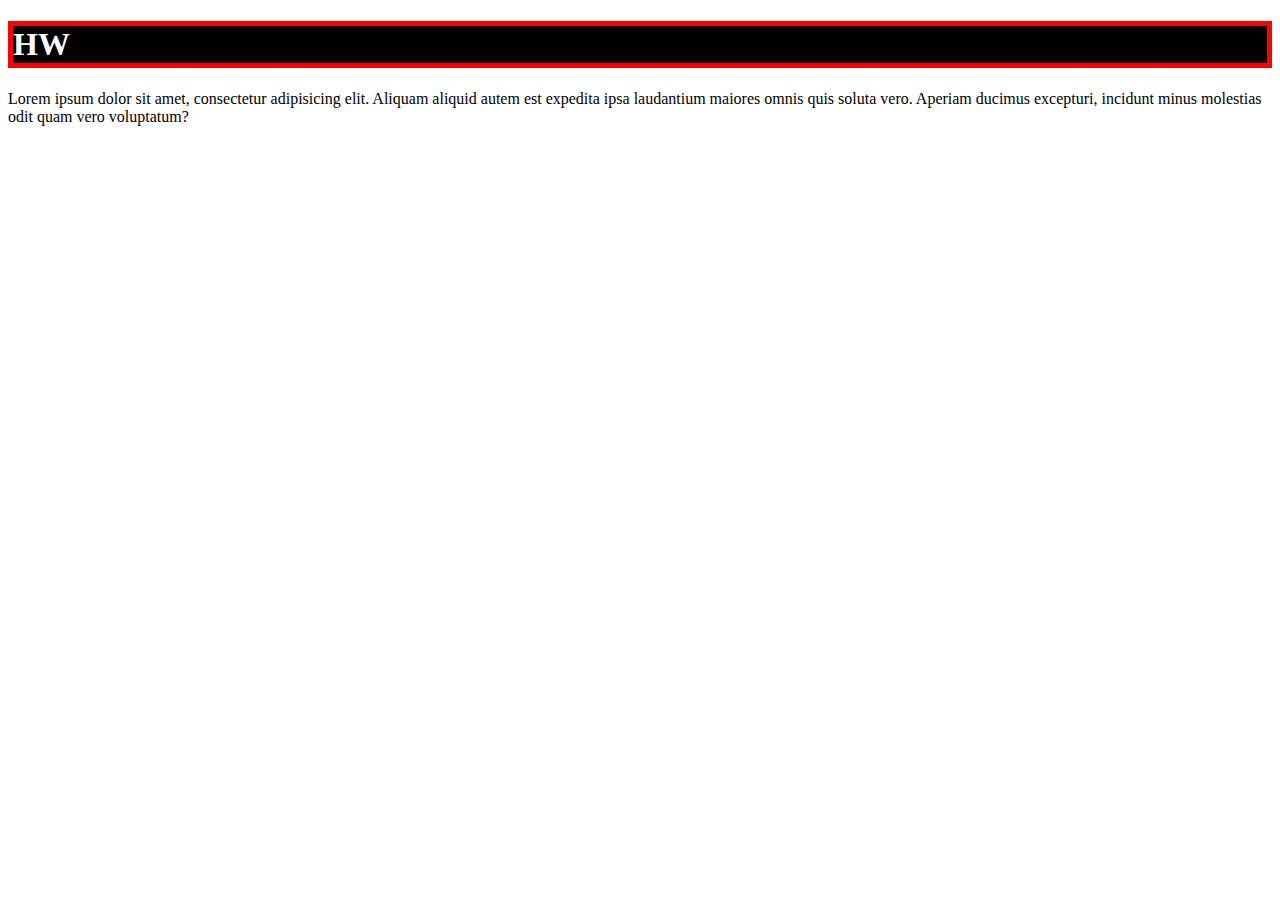
<file: Border/index.html>
<!DOCTYPE html>
<html lang="en">
<head>
    <meta charset="UTF-8">
    <title>Title</title>
    <link href="styles.css" rel="stylesheet" type="text/css">
</head>
<body>
<h1 class="demo">HW</h1>
<p> Lorem ipsum dolor sit amet, consectetur adipisicing elit. Aliquam aliquid autem est expedita ipsa laudantium maiores omnis quis soluta vero. Aperiam ducimus excepturi, incidunt minus molestias odit quam vero voluptatum? </p>
</body>
</html>
</file>
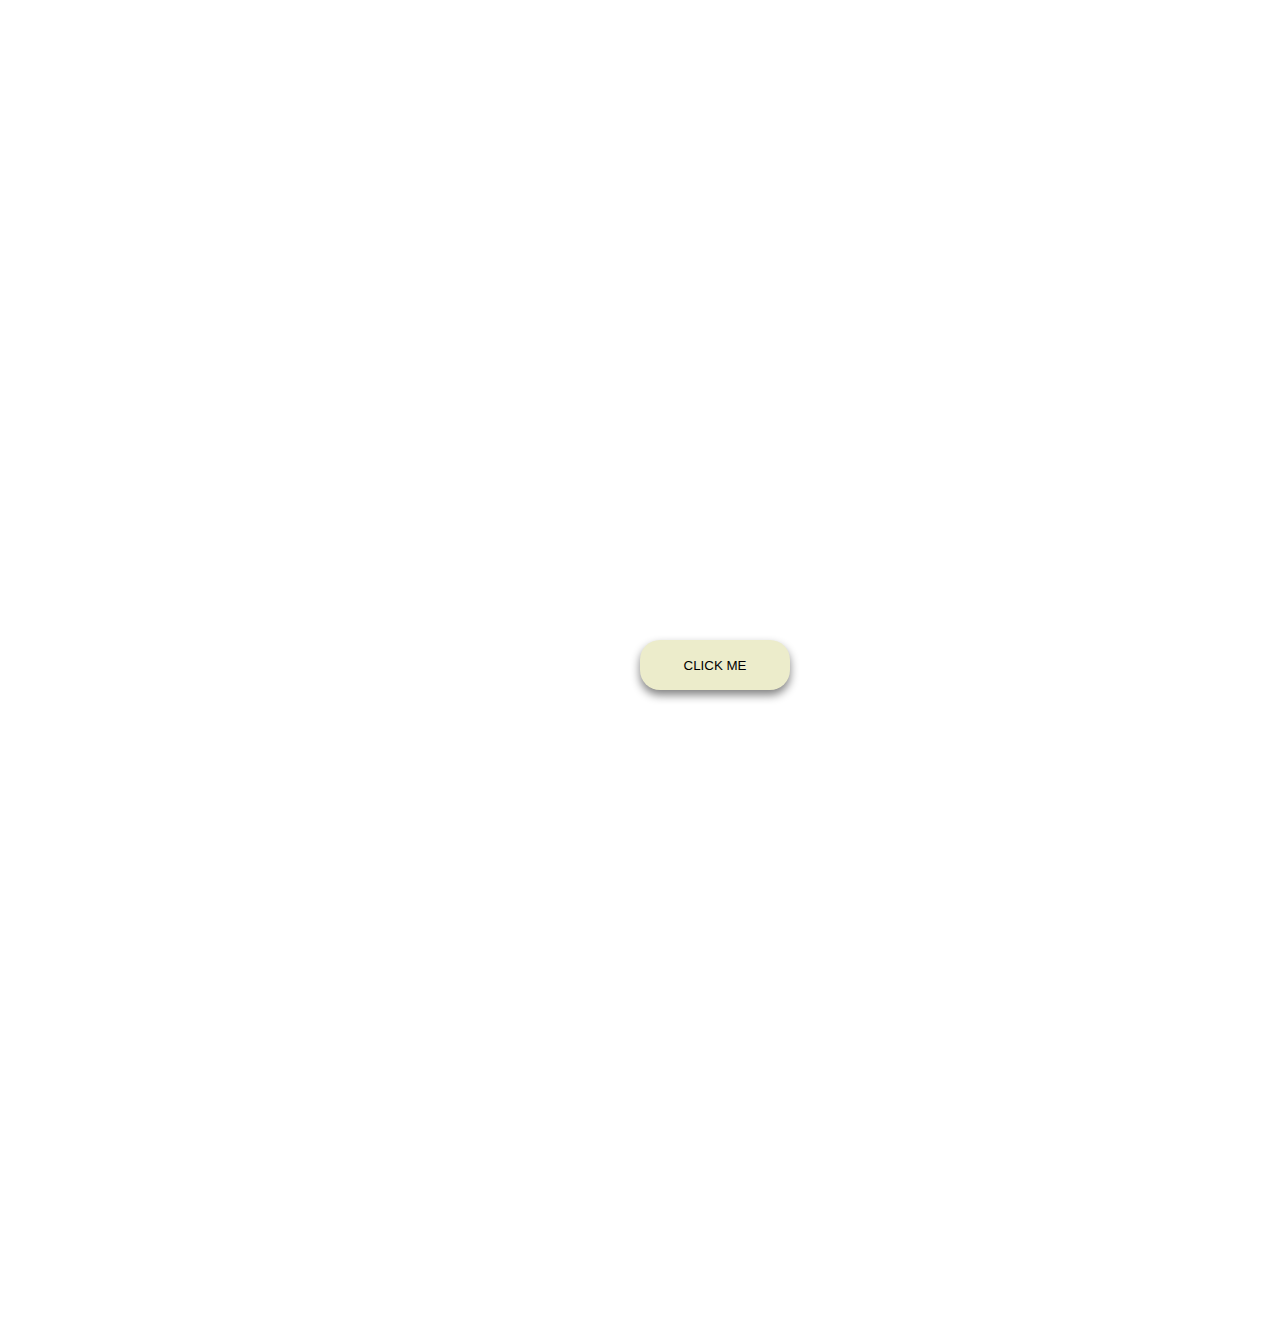
<file: BoxShadow-ButtonQuestion/index.html>
<!DOCTYPE html>
<html lang="en">
<head>
    <meta charset="UTF-8">
    <title>DROP SHADOW</title>
    <link href="style.css" rel="stylesheet" type="text/css">
</head>
<body>
<Button class="myButton">CLICK ME</Button>
</body>
</html>
</file>
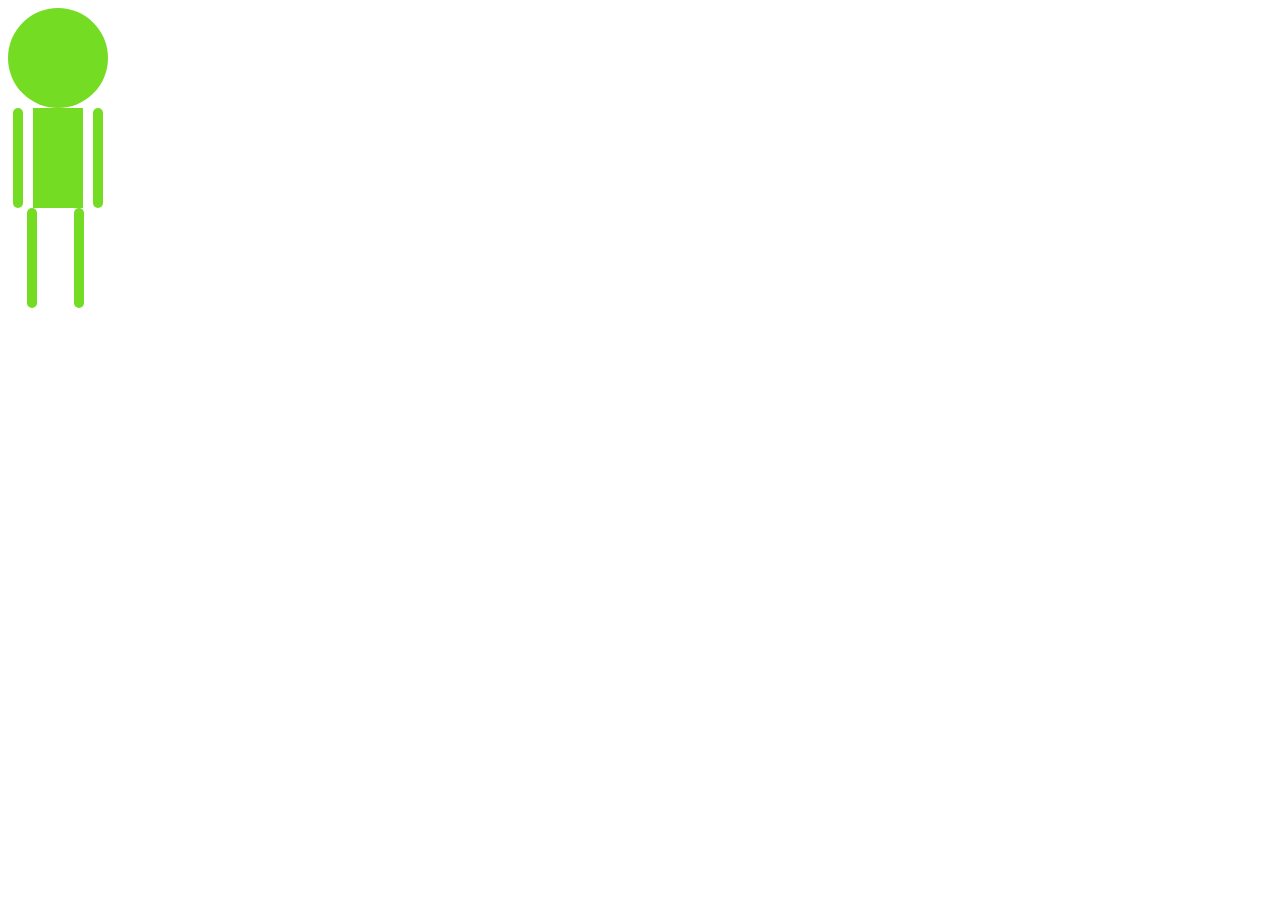
<file: CSS ANIMATION EXAMPLES/index.html>
<!DOCTYPE html>
<html lang="en">
<head>
    <meta charset="UTF-8">
    <title>CSS ANIMATION</title>
    <link href="style.css" rel="stylesheet" type="text/css">
</head>
<body>
<div class="head"></div>
<div class="bodyflex">
    <div class="armleft"></div>
    <div class="body"></div>
    <div class="armright"></div>

</div>
<div class="bottom">
    <div class="legleft"></div>
    <div class="legright"></div>
</div>
</body>
</html>
</file>
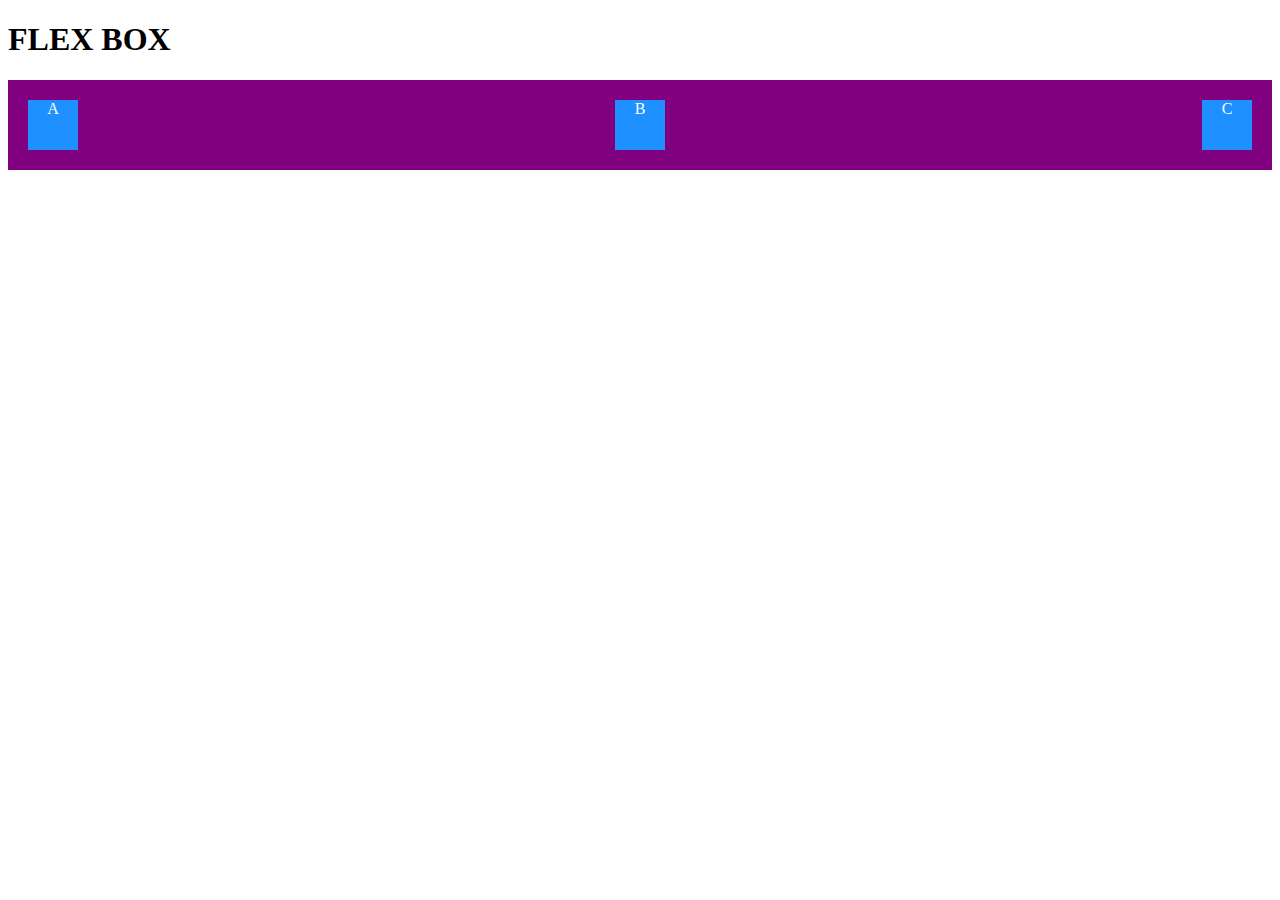
<file: FlexBox/index.html>
<!DOCTYPE html>
<html lang="en">
<head>
    <meta charset="UTF-8">
    <title>FlexBox</title>
    <link href="style.css" rel="stylesheet" type="text/css">
</head>
<body>
<h1>FLEX BOX</h1>
    <div class="container">
        <div class="A">A</div>
        <div class="B">B</div>
        <div class="C">C</div>
    </div>
</body>
</html>
</file>
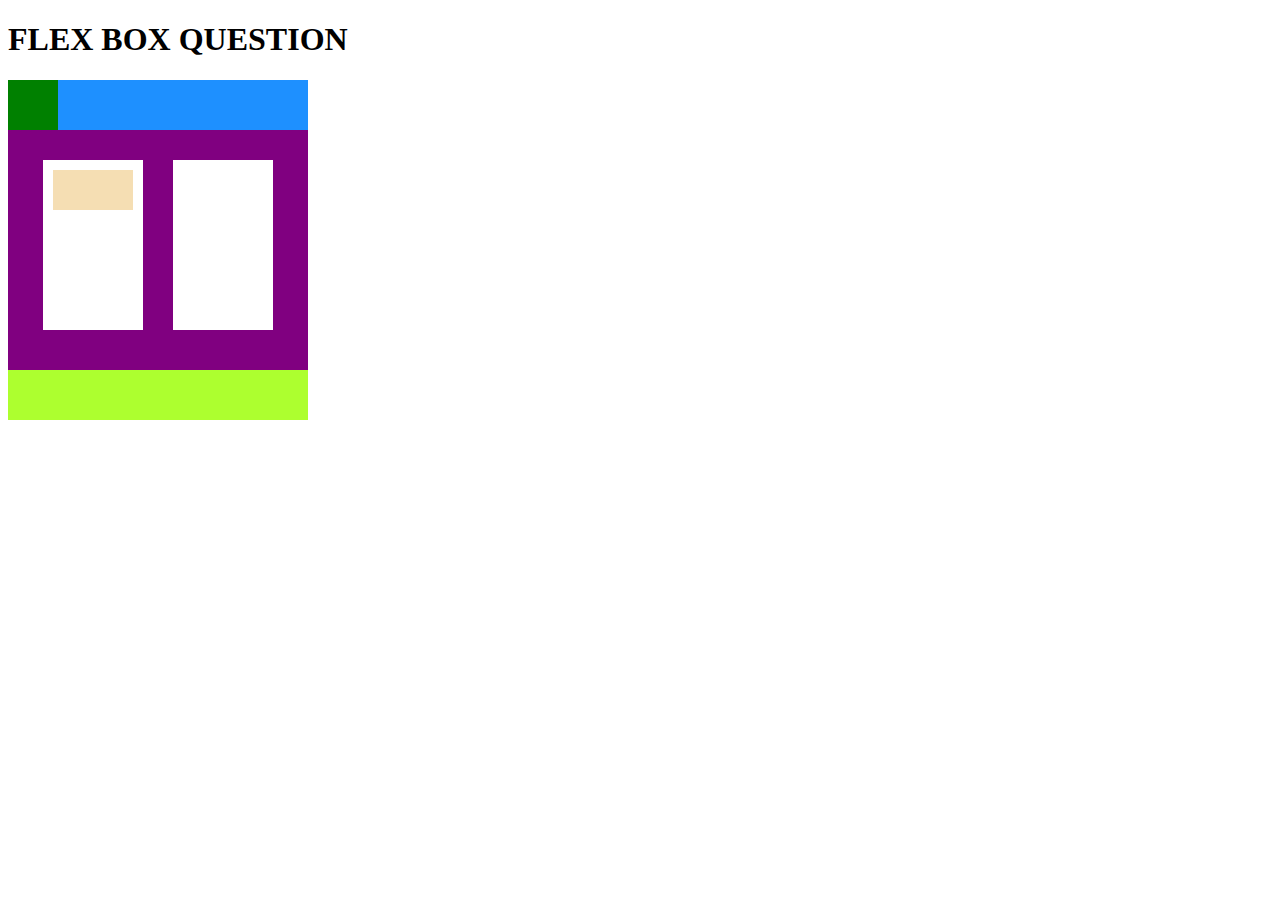
<file: FlexBoxPractice/index.html>
<!DOCTYPE html>
<html lang="en">
<head>
    <meta charset="UTF-8">
    <title>FlexBox</title>
    <link href="style.css" rel="stylesheet" type="text/css">
</head>
<body>
<h1>FLEX BOX QUESTION</h1>

    <div class="head">
        <div class="div1"></div>
    </div>
    <div class="body">
        <div class="flex1">
            <div class="A"></div>
        </div>
        <div class="flex2"></div>
    </div>
    <div class="bottom"></div>

</body>
</html>
</file>
<file: Border/styles.css>
/*Border property:-
   border: size style color;
   Note: the size will be in px, the style can be solid,dotted etc, and color can be written in hex code also;

*/
.demo
{
    background-color: black;
    color: white;
    border: 5px solid red;
}
</file>
<file: BoxShadow-ButtonQuestion/style.css>
.myButton{
    height: 50px;
    width: 150px;
    margin: 50%;
    border: none;
    color: black;
    border-radius: 20px;
    background-color: #ececcb;
    transition: 0.4s;
    box-shadow: 0px 5px 10px grey;
}
.myButton:hover
{
    cursor: pointer;
    transform: translateY(-10px);
    color: white;
    background-color: #74dc22;
    border: none;
    box-shadow: 0px 10px 15px #74ff4b;
}
.myButton:active
{
    cursor: pointer;
    transform: translateY(-3px);
    color: white;
    background-color: #74dc22;
    border: none;
    box-shadow: 0px 0px 5px #74ff4b;
    outline-width: 0;
}
</file>
<file: CSS ANIMATION EXAMPLES/style.css>
.head{
    height: 100px;
    width: 100px;
    background-color: #74dc22;
    border-radius: 50px;
    animation: 5s bouncehead;
}
.bodyflex
{
    width: 100px;
    display: flex;
    flex-direction: row;
    justify-content: space-around;
}
.bodyflex .armleft{
    height: 100px;
    width: 10px;
    background-color: #74dc22;
    border-radius: 50px;
}

.bodyflex .armright{
    height: 100px;
    width: 10px;
    background-color: #74dc22;
    border-radius: 50px;
}

.bodyflex .body{
    height: 100px;
    width: 50px;
    background-color: #74dc22;
}

.bottom
{
    display: flex;
    width: 95px;
    justify-content: space-around;
}
.bottom .legleft{
    height: 100px;
    width: 10px;
    background-color: #74dc22;
    border-radius: 50px;
}

.bottom .legright{
    height: 100px;
    width: 10px;
    background-color: #74dc22;
    border-radius: 50px;
}
@keyframes bouncehead {
    0%
    {
        transform: translate(0px,0px);
    }
    2%{
        transform: translate(0px,-20px);
    }
    4%
    {
        transform: translate(0px,0px);
    }
    6%
    {
        transform: translate(0px,-15px);
    }
    8%{
        transform: translate(0px,0px);
    }
    10%
    {
        transform: translate(0px,-10px);
    }
    11%
    {
        transform: translate(0px,0px);
    }
    15%{

        transform: translate(30px,-50px);
    }
    25%{
        transform: translate(300px,200px);
    }

}
</file>
<file: FlexBox/style.css>
/*
    HTML tag types:-
    1. Inline: -> The size occupied by these tags are directly proportional to the content they have with them.
        for eg: span
    2. Block: -> This will always render in a new line.
              -> Occupies the whole line forming it as a parent pane for it's child tags
        for eg: div,p,h

    CSS inline properties:-
    1. display: block; //This changes the nature of the tag
    2. display: none; //This will keep it from rendering
    3. visibility: hidden;

    CSS Block Properties:-
    1. display: flex;
    2. flex-direction: row; //This is the default flex value;
    3. flex-direction: column;
    4. flex-direction: column-reverse;
    5. flex-direction: row-reverse;
    6. justify-content: flex-start;
    7. justify-content: flex-end;
    8. justify-content: center;
    9. justify-content: space-around; //space is divided between the divs
    10. justify-content: space-between;
    11. align-items: flex-start;
    12. align-items: flex-end;
    13. align-items: center;

Question: Difference between display: none; and visibility: none;
Ans: display: none; will cause the tag to not to render.
     visibility: hidden; will cause the tag to actually exist in the body but is not visible.
*/

.container
{
    background: purple;
    padding: 10px;
    justify-content: space-between;
    display: flex;
    flex-direction: row;
    align-items: flex-end;
}
.container div{
    margin: 10px;
    height: 50px;
    width: 50px;
    background-color: dodgerblue;
    color: white;
    text-align: center;
}
</file>
<file: FlexBoxPractice/style.css>
.head
{
    height: 50px;
    width: 300px;
    background-color: dodgerblue;
}
.head .div1
{
    height: 50px;
    width: 50px;
    background-color: green;
}
.body
{
    justify-content: space-around;
    height: 200px;
    width: 260px;
    background-color: purple;
    padding: 20px;
    display: flex;

}
.body div
{
    height: 170px;
    width: 100px;
    margin: 10px;
    background-color: white;
    overflow: hidden;
}
 .body .flex1 .A{
     height: 40px;
     width: 80%;
    background-color: wheat;

}
 .bottom{
     background-color: greenyellow;
     height: 50px;
     width: 300px;
 }
</file>
